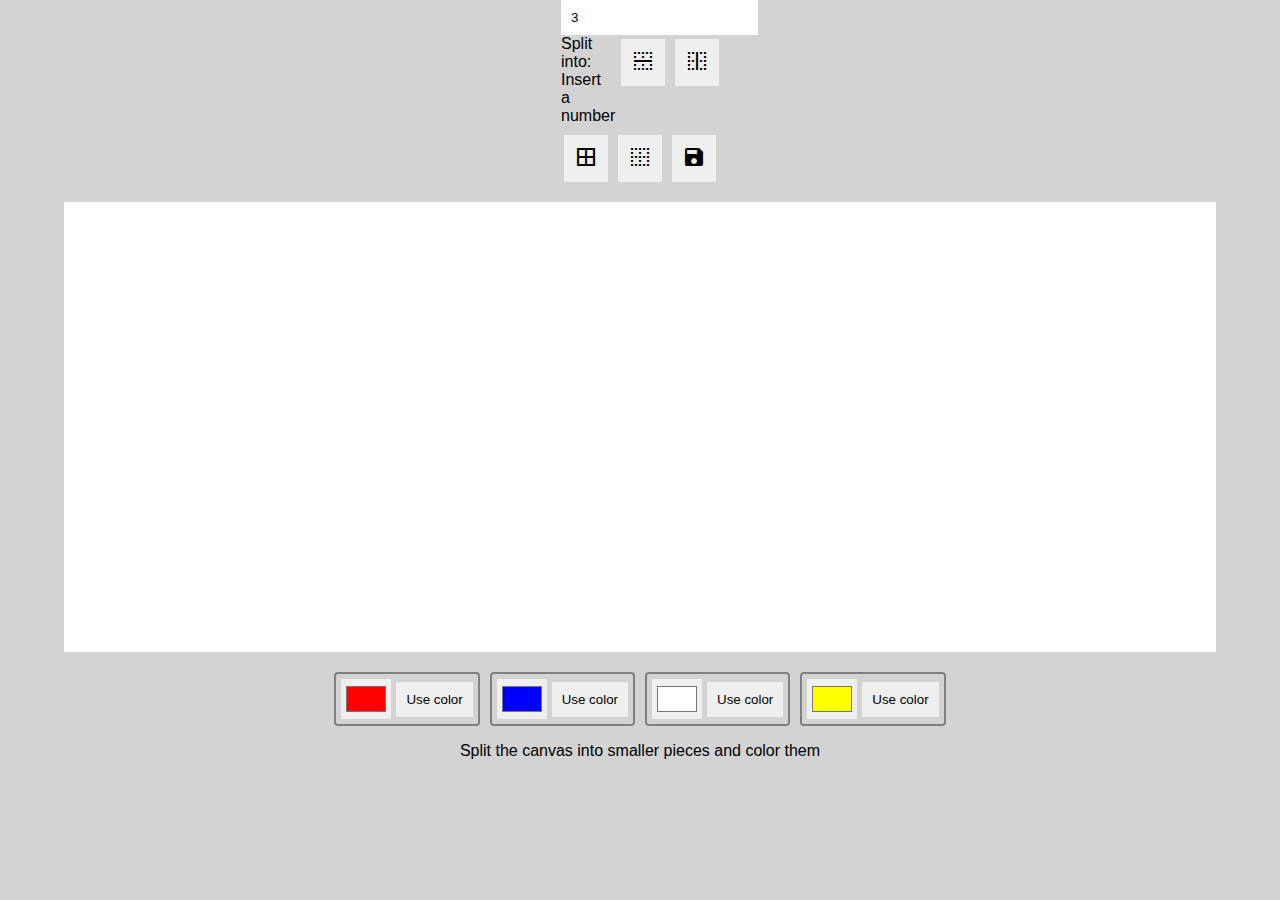
<file: index.html>
<!DOCTYPE html>
<html lang="en">
<head>
    <meta charset="UTF-8">
    <meta http-equiv="X-UA-Compatible" content="IE=edge">
    <meta name="viewport" content="width=device-width, initial-scale=1.0">
    <title>Flag Creator</title>
    <link rel="stylesheet" href="https://fonts.googleapis.com/icon?family=Material+Icons">
    <link rel="stylesheet" href="https://code.getmdl.io/1.3.0/material.indigo-pink.min.css">
    <script defer src="https://code.getmdl.io/1.3.0/material.min.js" type="module"></script>
    <link rel="stylesheet" href="/style.css">
    <link rel="manifest" href="/manifest.json">
    <script src="/scripts/core.js" type="module"></script>
</head>
<body>
    <!-- Simple header with fixed tabs. -->
<div class="mdl-layout mdl-js-layout mdl-layout--fixed-header
mdl-layout--fixed-tabs">


<main class="mdl-layout__content">
<section class="mdl-layout__tab-panel is-active" id="fixed-tab-1">
<div class="page-content">
    <section class="controls">
        <div>
            <div class="mdl-textfield mdl-js-textfield mdl-textfield--floating-label" style="width: 50px;">
                <input id="count" class="mdl-textfield__input" value="3" type="text" pattern="-?[0-9]*(\.[0-9]+)?">
                <label class="mdl-textfield__label" for="count">Split into:</label>
                <span class="mdl-textfield__error">Insert a number</span>
            </div>

            <button id="split_x" class="mdl-button mdl-js-button mdl-button--raised mdl-button--colored mdl-js-ripple-effect">
                <i class="material-icons">border_horizontal</i>
            </button>
            <button id="split_y" class="mdl-button mdl-js-button mdl-button--raised mdl-button--colored mdl-js-ripple-effect">
                <i class="material-icons">border_vertical</i>
            </button>
    
        </div>
        <div>
            <button id="showborder" class="mdl-button mdl-js-button mdl-button--raised mdl-button--colored mdl-js-ripple-effect">
                <i class="material-icons">border_all</i>
            </button>
            <button id="deselect" class="mdl-button mdl-js-button mdl-button--raised mdl-button--colored mdl-js-ripple-effect">
                <i class="material-icons">border_clear</i>
            </button>

            <button id="export" class="mdl-button mdl-js-button mdl-button--raised mdl-button--colored mdl-js-ripple-effect">
                <i class="material-icons">save</i>
            </button>

        </div>
    
        
    </section>

    <section id="canvas" class="element selected" data-actionid="1" data-depth="0" data-parent="">

    </section>

    <section class="controls colorcontrols">

        <div>
            <div>
                <input id="color1" type="color" value="#FF0000" />
                <button id="usecolor1">Use color</button>
            </div>


            <div>
                <input id="color2" type="color" value="#0000FF" />
                <button id="usecolor2">Use color</button>
            </div>

            <div>
                <input id="color3" type="color" value="#FFFFFF" />
                <button id="usecolor3">Use color</button>
            </div>


            <div>
                <input id="color4" type="color" value="#FFFF00" />
                <button id="usecolor4">Use color</button>
            </div>
        </div>
    </section>

    <section class="flexcenter">
        <p>Split the canvas into smaller pieces and color them</p>
    </section>
</div>
</section>

</main>
</div>

<dialog class="mdl-dialog" id="dialog_export">
    <h4 class="mdl-dialog__title">Export</h4>
    <div class="mdl-dialog__content">
        <p>
            Your flag will appear in your Downloads album/folder.
        </p>
    </div>
    <div class="mdl-dialog__actions">
      <button type="button" class="mdl-button close">Close</button>
    </div>
</dialog>
    
</body>
</html>
</file>
<file: style.css>
*,*::before,*::after {
    border: 0;
    box-sizing: inherit;
}

html {
    font-size: 62.5%;
    box-sizing: border-box;
    font-family: sans-serif;
}

.flexcenter {
    display: flex;
    align-items: center;
    justify-content: center;
}

#fixed-tab-1 {
    height: 100%;
    display: flex;
    flex-direction: column !important;
    align-items: center !important;
    justify-content: center !important;
}

.page-content {
    display: flex;
    flex-direction: column;
    align-items: center;
    justify-content: center;
}



body {
    margin: 0;
    padding: 0;
    font-size: 1.6rem;
    background-color: lightgray;
    min-height: 100%;

    display: flex;
    flex-direction: column;
    min-height: 100%;
    gap: 2rem;
}

#canvas {
    margin: 2rem auto;
    width: 90vw;
    height: 50vw;
    max-height: 50vh;
    background-color: white;
}

input[type=color] {
    height: 40px;
    padding: 0.3rem;
}

button, input {
    padding: 1rem;
    height: auto;
}


.controls {
    display: flex;
    flex-direction: column;
    align-items: center;
    flex-wrap: wrap;
    gap: 1rem;
}

.controls > div {
    display: flex;
    flex-direction: row;
    flex-wrap: wrap;
    align-items: center;
    gap: 1rem;
}

.controls.colorcontrols > div {
    justify-content: center;
}


.controls.colorcontrols >div>div {
    display: flex;
    align-items: center;
    gap: 5px;
    border-radius: 4px;
    padding: 5px;
    border: 2px solid gray;
}

section {
    /*background-color: white;  So it can be easily overwritten */
}

.selected_t1 {
    border: 1px dashed white;
}

.selected_t2 {
    border: 1px dashed black;
}

.flex_horizontal {
    display: flex;
    flex-direction: column;
}

.flex_vertical {
    display: flex;
    flex-direction: row;
}

.element {
    width: 100%;
    height: 100%;
}
</file>
